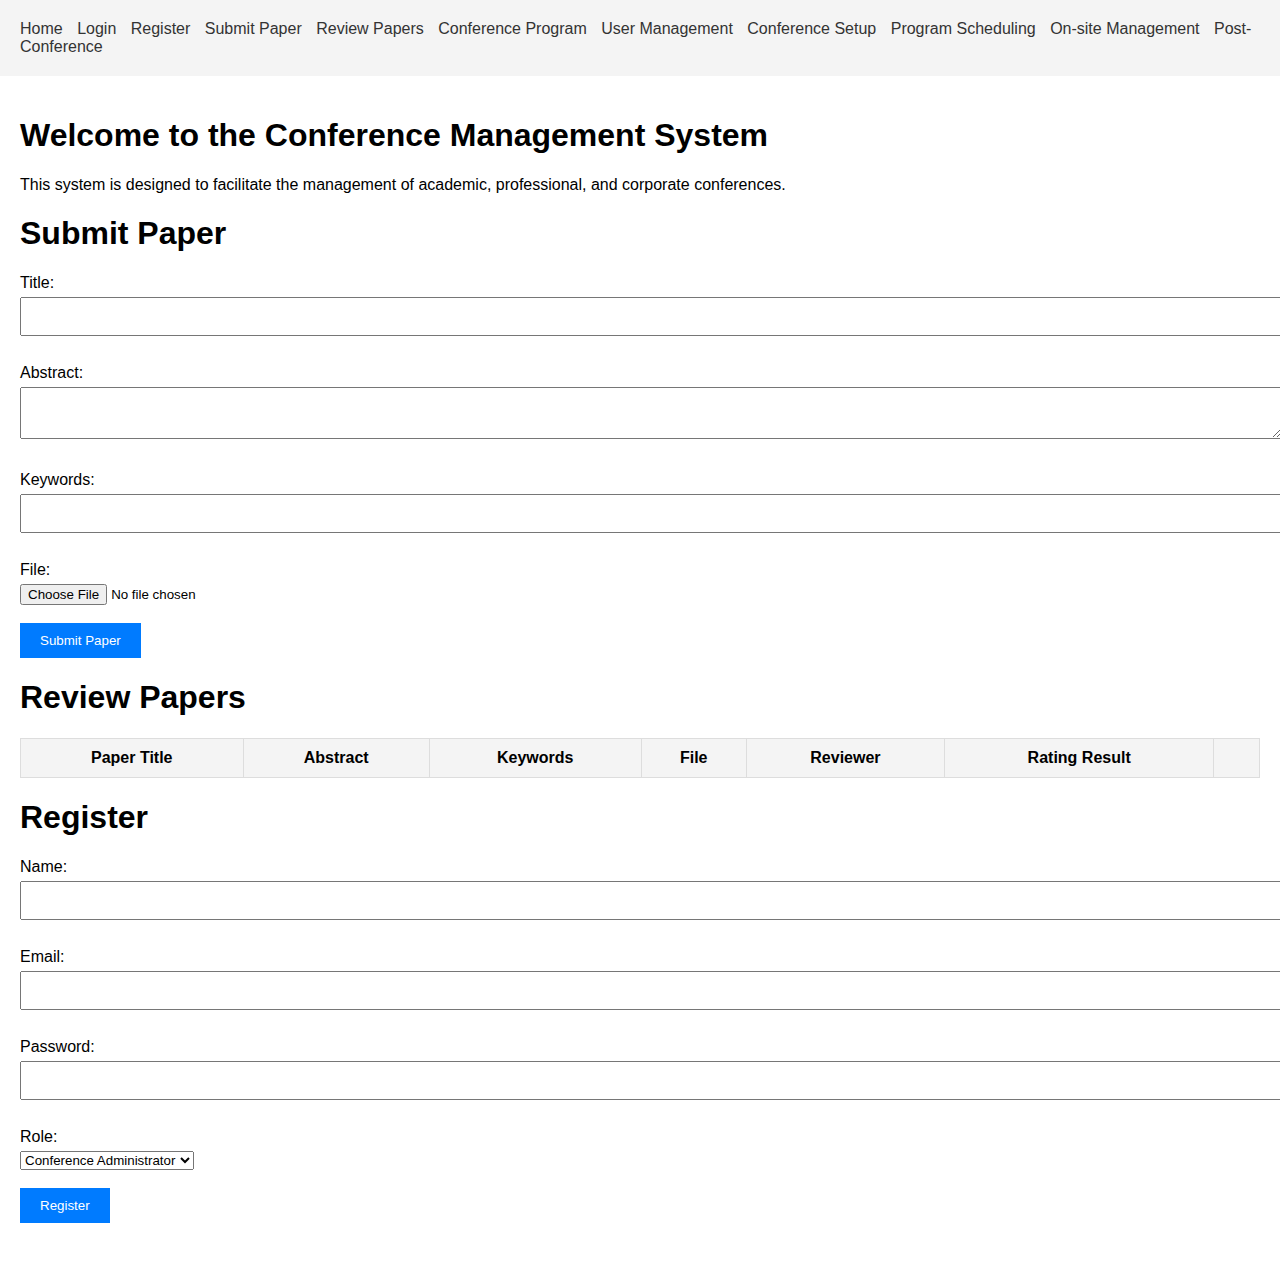
<file: index.html>
<!DOCTYPE html>
<html lang="en">
<head>
    <meta charset="UTF-8">
    <meta name="viewport" content="width=device-width, initial-scale=1.0">
    <title>Conference Management System</title>
    <link rel="stylesheet" href="styles.css">
</head>
<body>
    <header>
        <nav>
            <ul>
                <li><a href="#home">Home</a></li>
                <li><a href="login.html">Login</a></li>
                <li><a href="#register">Register</a></li>
                <li><a href="#submit-paper">Submit Paper</a></li>
                <li><a href="#review-papers">Review Papers</a></li>
                <li><a href="conference-program.html">Conference Program</a></li>
                <li><a href="user-management.html">User Management</a></li>
                <li><a href="conference-setup.html">Conference Setup</a></li>
                <li><a href="program-scheduling.html">Program Scheduling</a></li>
                <li><a href="on-site-management.html">On-site Management</a></li>
                <li><a href="post-conference.html">Post-Conference</a></li>
            </ul>
        </nav>
    </header>
    <main>
        <section id="home">
            <h1>Welcome to the Conference Management System</h1>
            <p>This system is designed to facilitate the management of academic, professional, and corporate conferences.</p>
        </section>
        <section id="submit-paper">
            <h1>Submit Paper</h1>
            <form id="paper-submission-form">
                <label for="title">Title:</label>
                <input type="text" id="title" name="title"><br><br>
                <label for="abstract">Abstract:</label>
                <textarea id="abstract" name="abstract"></textarea><br><br>
                <label for="keywords">Keywords:</label>
                <input type="text" id="keywords" name="keywords"><br><br>
                <label for="file">File:</label>
                <input type="file" id="file" name="file"><br><br>
                <input type="submit" value="Submit Paper">
            </form>
        </section>
        <section id="review-papers">
            <h1>Review Papers</h1>
            <table id="paper-list">
                <thead>
                    <tr>
                        <th>Paper Title</th>
                        <th>Abstract</th>
                        <th>Keywords</th>
                        <th>File</th>
                        <th>Reviewer</th>
                        <th>Rating Result</th>
                        <th></th>
                    </tr>
                </thead>
                <tbody id="paper-list-body">
                    <!-- Papers will be loaded here -->
                </tbody>
            </table>
        </section>

        
        
        <section id="register">
            <h1>Register</h1>
            <form id="registration-form">
                <label for="name">Name:</label>
                <input type="text" id="name" name="name"><br><br>
                <label for="email">Email:</label>
                <input type="email" id="email" name="email"><br><br>
                <label for="password">Password:</label>
                <input type="password" id="password" name="password"><br><br>
                <label for="role">Role:</label>
                <select id="role" name="role">
                    <option value="administrator">Conference Administrator</option>
                    <option value="reviewer">Reviewer</option>
                    <option value="author">Author</option>
                    <option value="presenter">Presenter</option>
                    <option value="attendee">Attendee</option>
                </select><br><br>
                <input type="submit" value="Register">
            </form>
        </section>
    </main>
    <script src="script.js"></script>
</body>
</html>
</file>
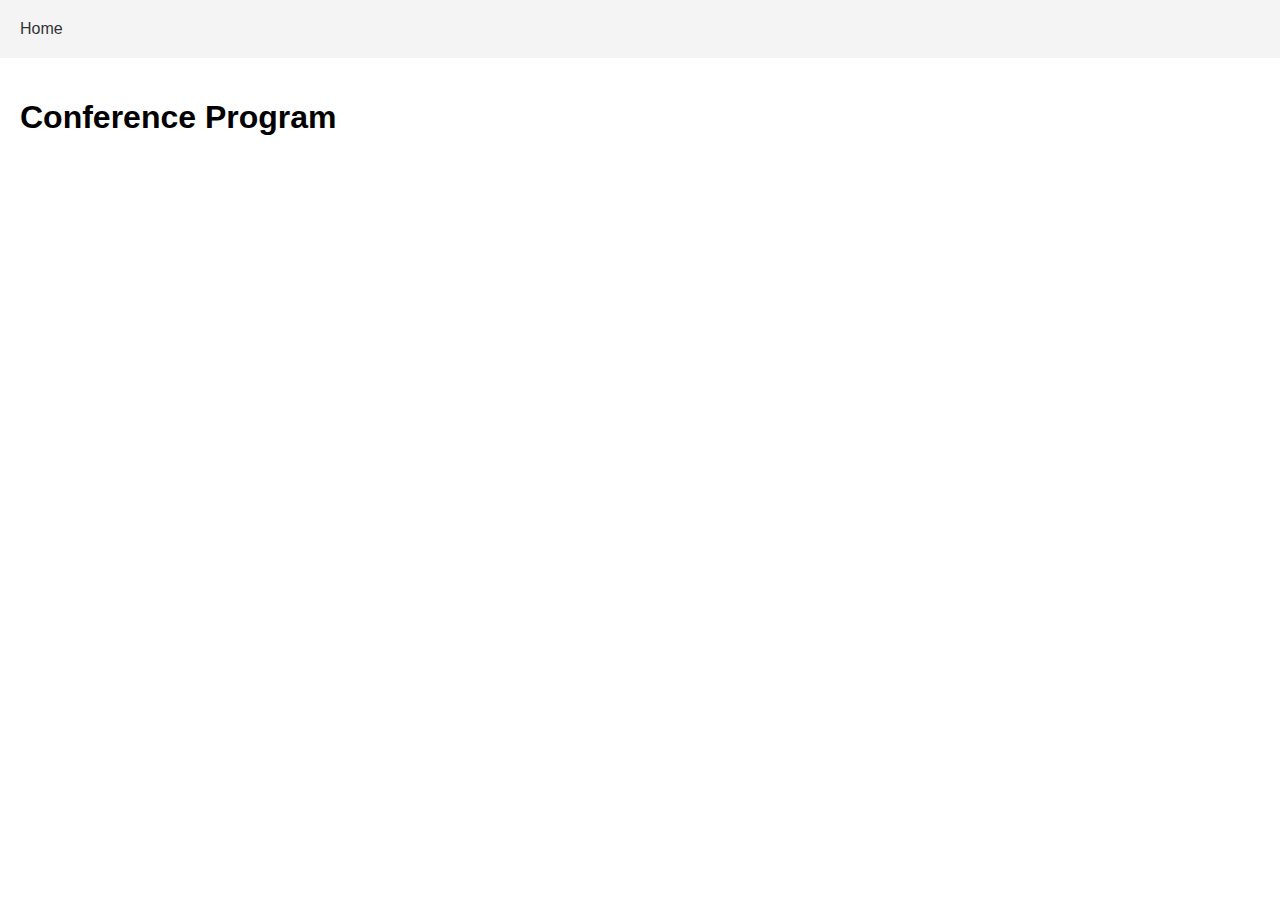
<file: conference-program.html>
<!DOCTYPE html>
<html lang="en">
<head>
    <meta charset="UTF-8">
    <meta name="viewport" content="width=device-width, initial-scale=1.0">
    <title>Conference Program - Conference Management System</title>
    <link rel="stylesheet" href="styles.css">
</head>
<body>
    <header>
        <nav>
            <ul>
                <li><a href="index.html">Home</a></li>
            </ul>
        </nav>
    </header>
    <main>
        <section id="conference-program">
            <h1>Conference Program</h1>
            <!-- Sessions will be loaded here -->
        </section>
    </main>
    <script src="script.js"></script>
</body>
</html>
</file>
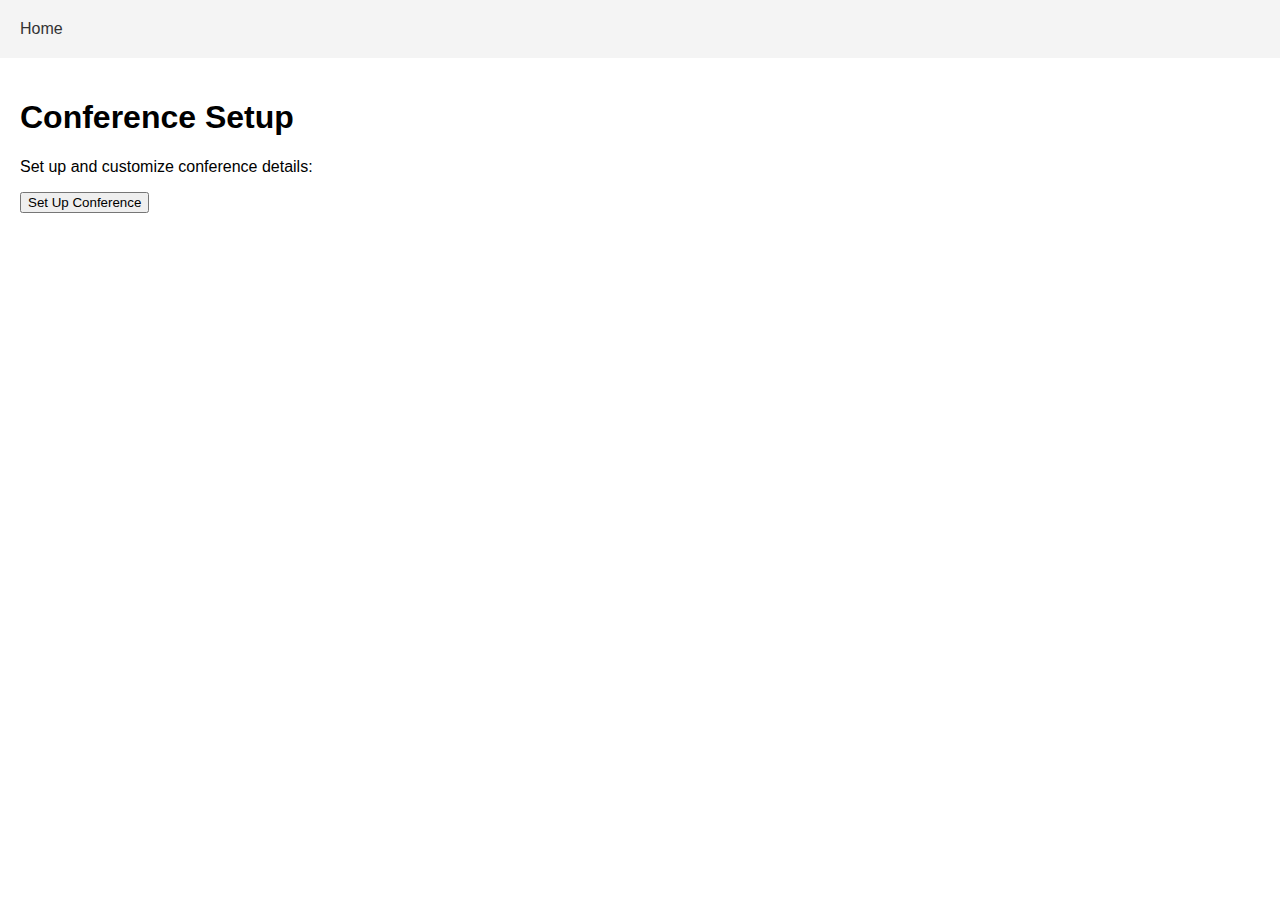
<file: conference-setup.html>
<!DOCTYPE html>
<html lang="en">
<head>
    <meta charset="UTF-8">
    <meta name="viewport" content="width=device-width, initial-scale=1.0">
    <title>Conference Setup - Conference Management System</title>
    <link rel="stylesheet" href="styles.css">
</head>
<body>
    <header>
        <nav>
            <ul>
                <li><a href="index.html">Home</a></li>
            </ul>
        </nav>
    </header>
    <main>
        <section id="conference-setup">
            <h1>Conference Setup</h1>
            <p>Set up and customize conference details:</p>
            <button id="set-up-conference">Set Up Conference</button>
        </section>
    </main>
    <script src="script.js"></script>
</body>
</html>
</file>
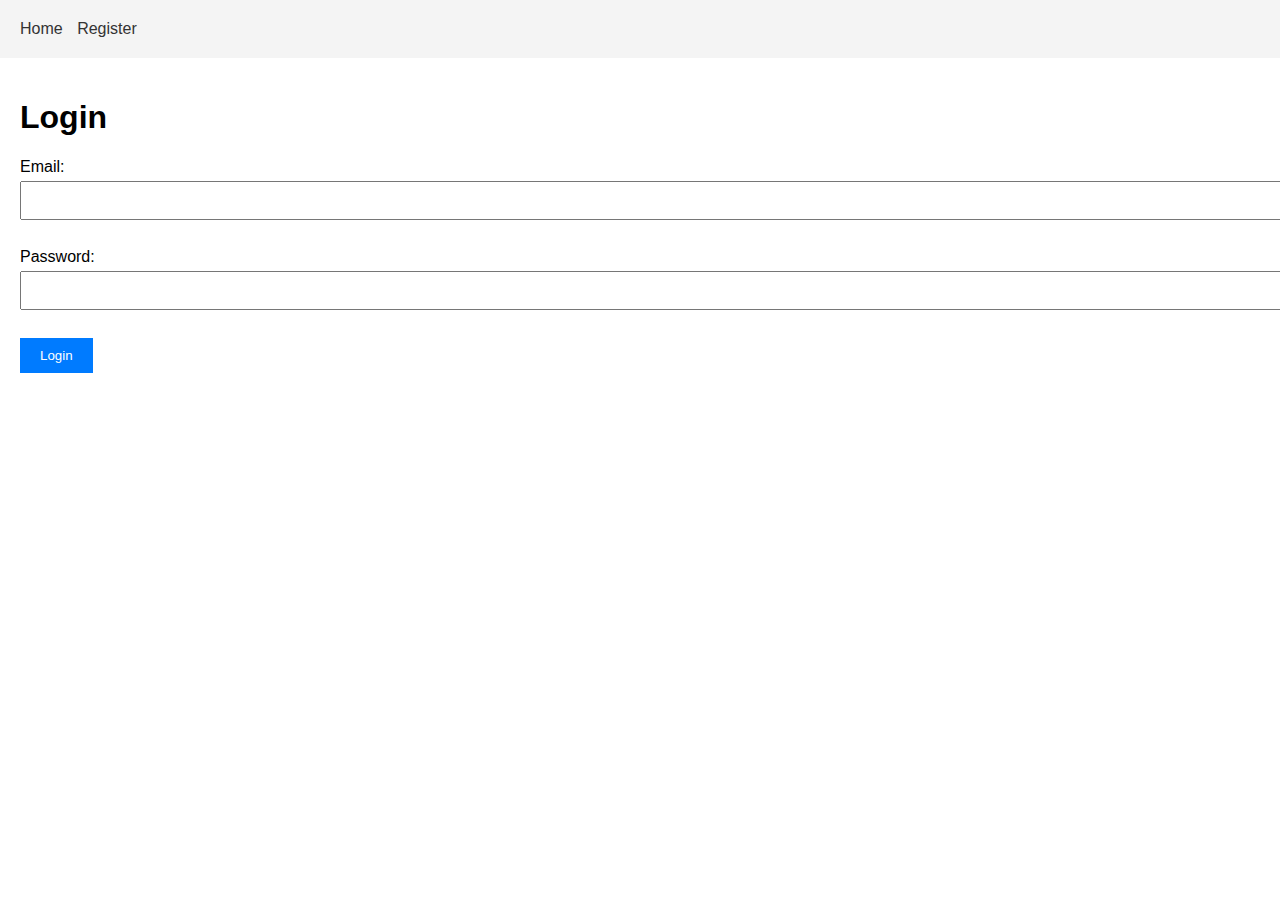
<file: login.html>
<!DOCTYPE html>
<html lang="en">
<head>
    <meta charset="UTF-8">
    <meta name="viewport" content="width=device-width, initial-scale=1.0">
    <title>Login - Conference Management System</title>
    <link rel="stylesheet" href="styles.css">
</head>
<body>
    <header>
        <nav>
            <ul>
                <li><a href="index.html">Home</a></li>
                <li><a href="index.html#register">Register</a></li>
            </ul>
        </nav>
    </header>
    <main>
        <section id="login">
            <h1>Login</h1>
            <form id="login-form">
                <label for="email">Email:</label>
                <input type="email" id="email" name="email"><br><br>
                <label for="password">Password:</label>
                <input type="password" id="password" name="password"><br><br>
                <input type="submit" value="Login">
            </form>
        </section>
    </main>
    <script src="script.js"></script>
</body>
</html>
</file>
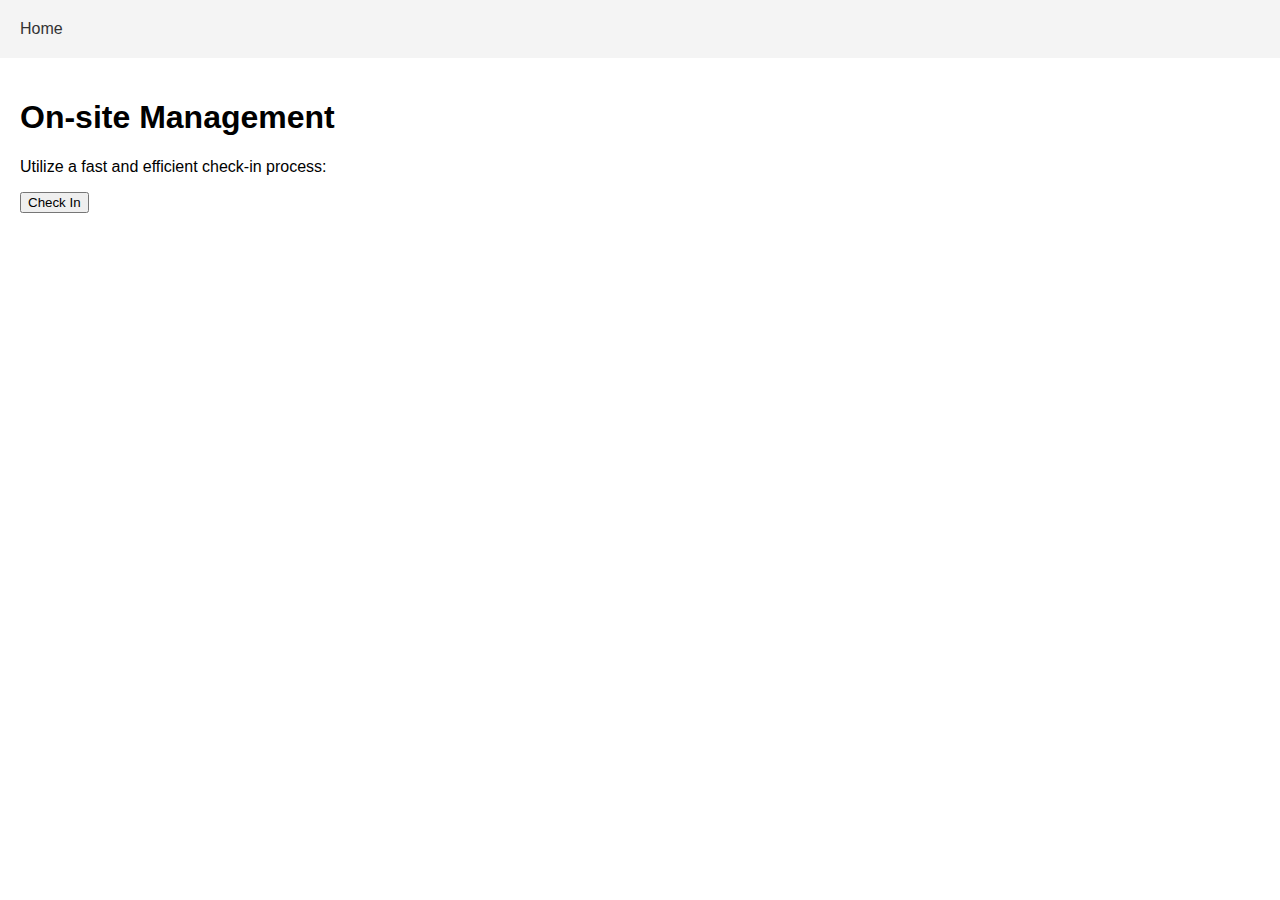
<file: on-site-management.html>
<!DOCTYPE html>
<html lang="en">
<head>
    <meta charset="UTF-8">
    <meta name="viewport" content="width=device-width, initial-scale=1.0">
    <title>On-site Management - Conference Management System</title>
    <link rel="stylesheet" href="styles.css">
</head>
<body>
    <header>
        <nav>
            <ul>
                <li><a href="index.html">Home</a></li>
            </ul>
        </nav>
    </header>
    <main>
        <section id="on-site-management">
            <h1>On-site Management</h1>
            <p>Utilize a fast and efficient check-in process:</p>
            <button id="check-in">Check In</button>
        </section>
    </main>
    <script src="script.js"></script>
</body>
</html>
</file>
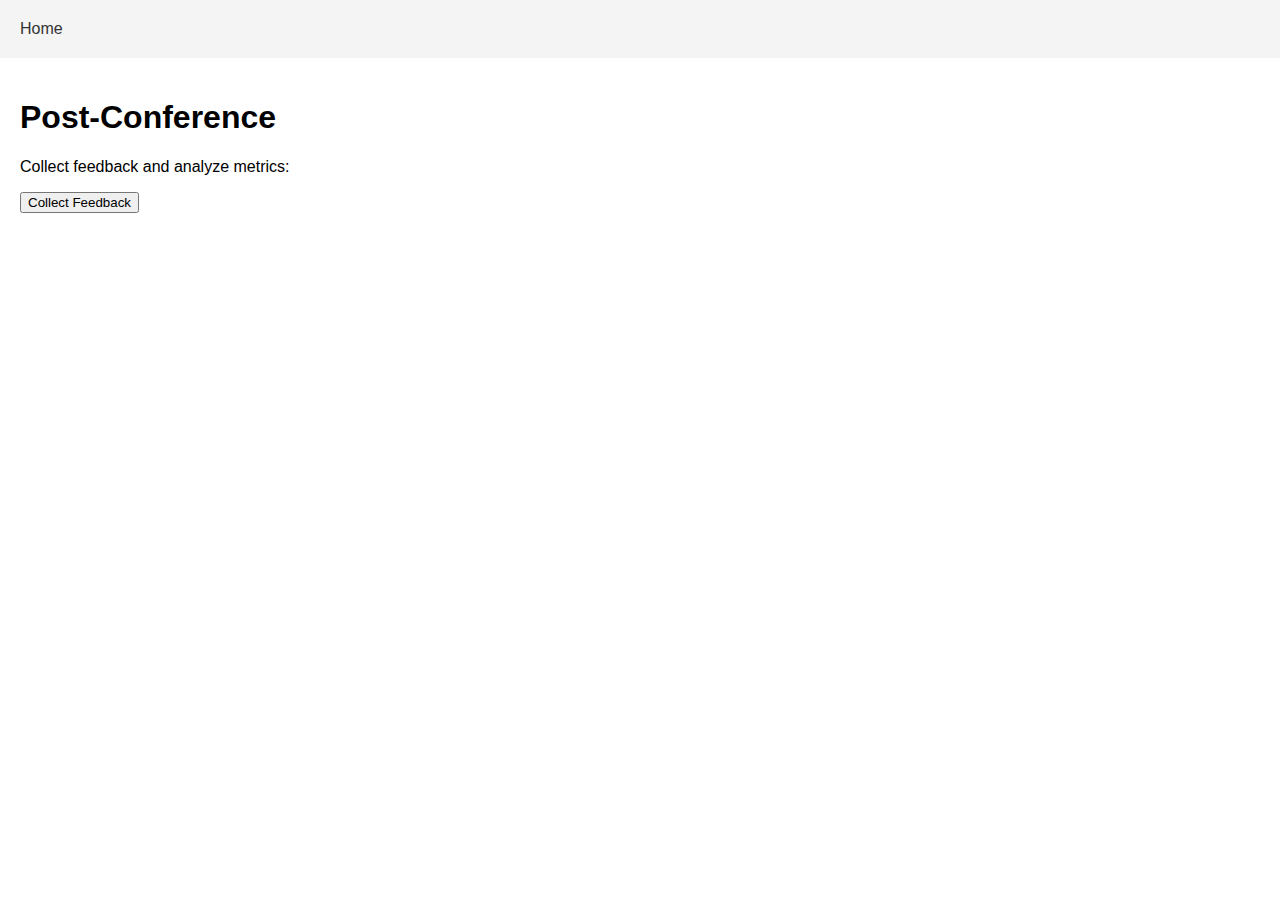
<file: post-conference.html>
<!DOCTYPE html>
<html lang="en">
<head>
    <meta charset="UTF-8">
    <meta name="viewport" content="width=device-width, initial-scale=1.0">
    <title>Post-Conference - Conference Management System</title>
    <link rel="stylesheet" href="styles.css">
</head>
<body>
    <header>
        <nav>
            <ul>
                <li><a href="index.html">Home</a></li>
            </ul>
        </nav>
    </header>
    <main>
        <section id="post-conference">
            <h1>Post-Conference</h1>
            <p>Collect feedback and analyze metrics:</p>
            <button id="collect-feedback">Collect Feedback</button>
        </section>
    </main>
    <script src="script.js"></script>
</body>
</html>
</file>
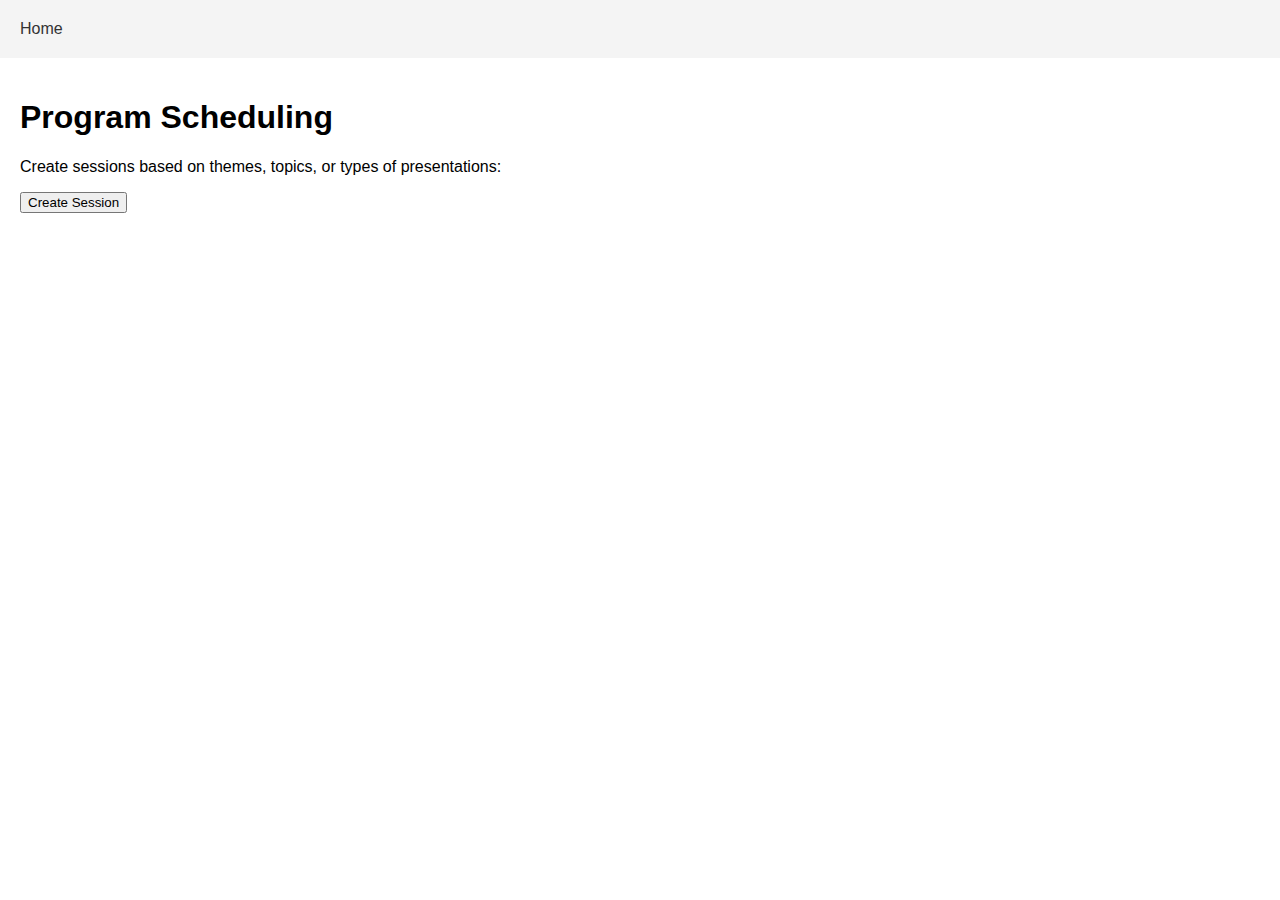
<file: program-scheduling.html>
<!DOCTYPE html>
<html lang="en">
<head>
    <meta charset="UTF-8">
    <meta name="viewport" content="width=device-width, initial-scale=1.0">
    <title>Program Scheduling - Conference Management System</title>
    <link rel="stylesheet" href="styles.css">
</head>
<body>
    <header>
        <nav>
            <ul>
                <li><a href="index.html">Home</a></li>
            </ul>
        </nav>
    </header>
    <main>
        <section id="program-scheduling">
            <h1>Program Scheduling</h1>
            <p>Create sessions based on themes, topics, or types of presentations:</p>
            <button id="create-session">Create Session</button>
        </section>
    </main>
    <script src="script.js"></script>
</body>
</html>
</file>
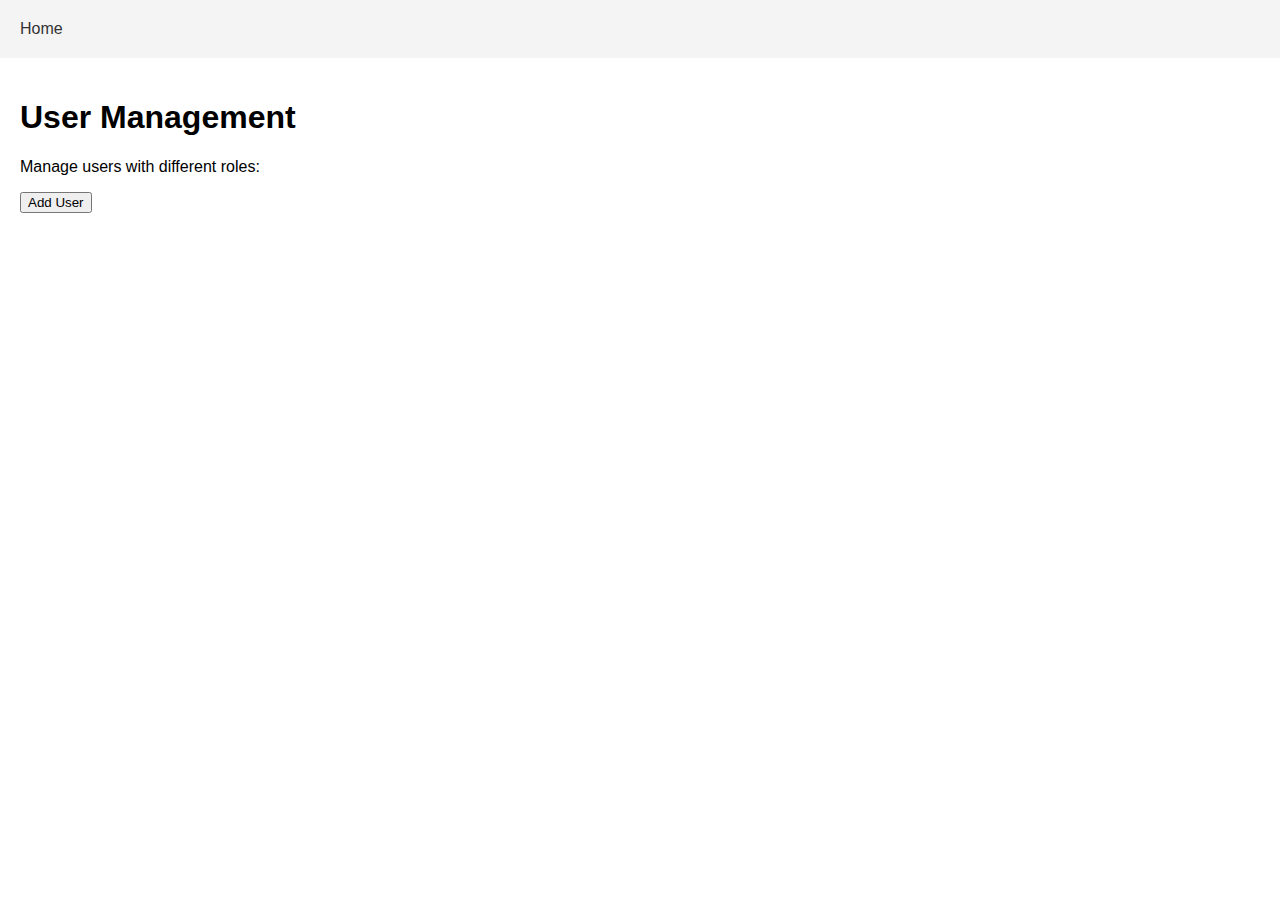
<file: user-management.html>
<!DOCTYPE html>
<html lang="en">
<head>
    <meta charset="UTF-8">
    <meta name="viewport" content="width=device-width, initial-scale=1.0">
    <title>User Management - Conference Management System</title>
    <link rel="stylesheet" href="styles.css">
</head>
<body>
    <header>
        <nav>
            <ul>
                <li><a href="index.html">Home</a></li>
            </ul>
        </nav>
    </header>
    <main>
        <section id="user-management">
            <h1>User Management</h1>
            <p>Manage users with different roles:</p>
            <button id="add-user">Add User</button>
        </section>
    </main>
    <script src="script.js"></script>
</body>
</html>
</file>
<file: styles.css>
body {
    font-family: Arial, sans-serif;
    margin: 0;
    padding: 0;
}

header {
    background-color: #f4f4f4;
    padding: 20px;
}

nav ul {
    list-style-type: none;
    margin: 0;
    padding: 0;
}

nav ul li {
    display: inline;
    margin-right: 10px;
}

nav ul li a {
    text-decoration: none;
    color: #333;
}

nav ul li a:hover {
    color: #000;
}

main {
    padding: 20px;
}

form {
    margin-bottom: 20px;
}

label {
    display: block;
    margin-bottom: 5px;
}

input[type="text"], input[type="email"], input[type="password"], input[type="date"], 
textarea {
    width: 100%;
    padding: 10px;
    margin-bottom: 10px;
}

input[type="submit"] {
    background-color: #007bff;
    color: #fff;
    padding: 10px 20px;
    border: none;
    cursor: pointer;
}

input[type="submit"]:hover {
    background-color: #0056b3;
}

table {
    width: 100%;
    border-collapse: collapse;
}

table th, table td {
    border: 1px solid #ddd;
    padding: 10px;
}

table th {
    background-color: #f4f4f4;
    font-weight: bold;
}

/* Modal Styles */
.modal {
    display: none; 
    position: fixed; 
    z-index: 1; 
    left: 0;
    top: 0;
    width: 100%; 
    height: 100%; 
    overflow: auto; 
    background-color: rgba(0,0,0,0.4); 
}

.modal-content {
    background-color: #fefefe;
    margin: 15% auto; 
    padding: 20px;
    border: 1px solid #888;
    width: 60%;
}

.close {
    color: #aaa;
    float: right;
    font-size: 28px;
    font-weight: bold;
}

.close:hover,
.close:focus {
    color: black;
    text-decoration: none;
    cursor: pointer;
}
</file>
